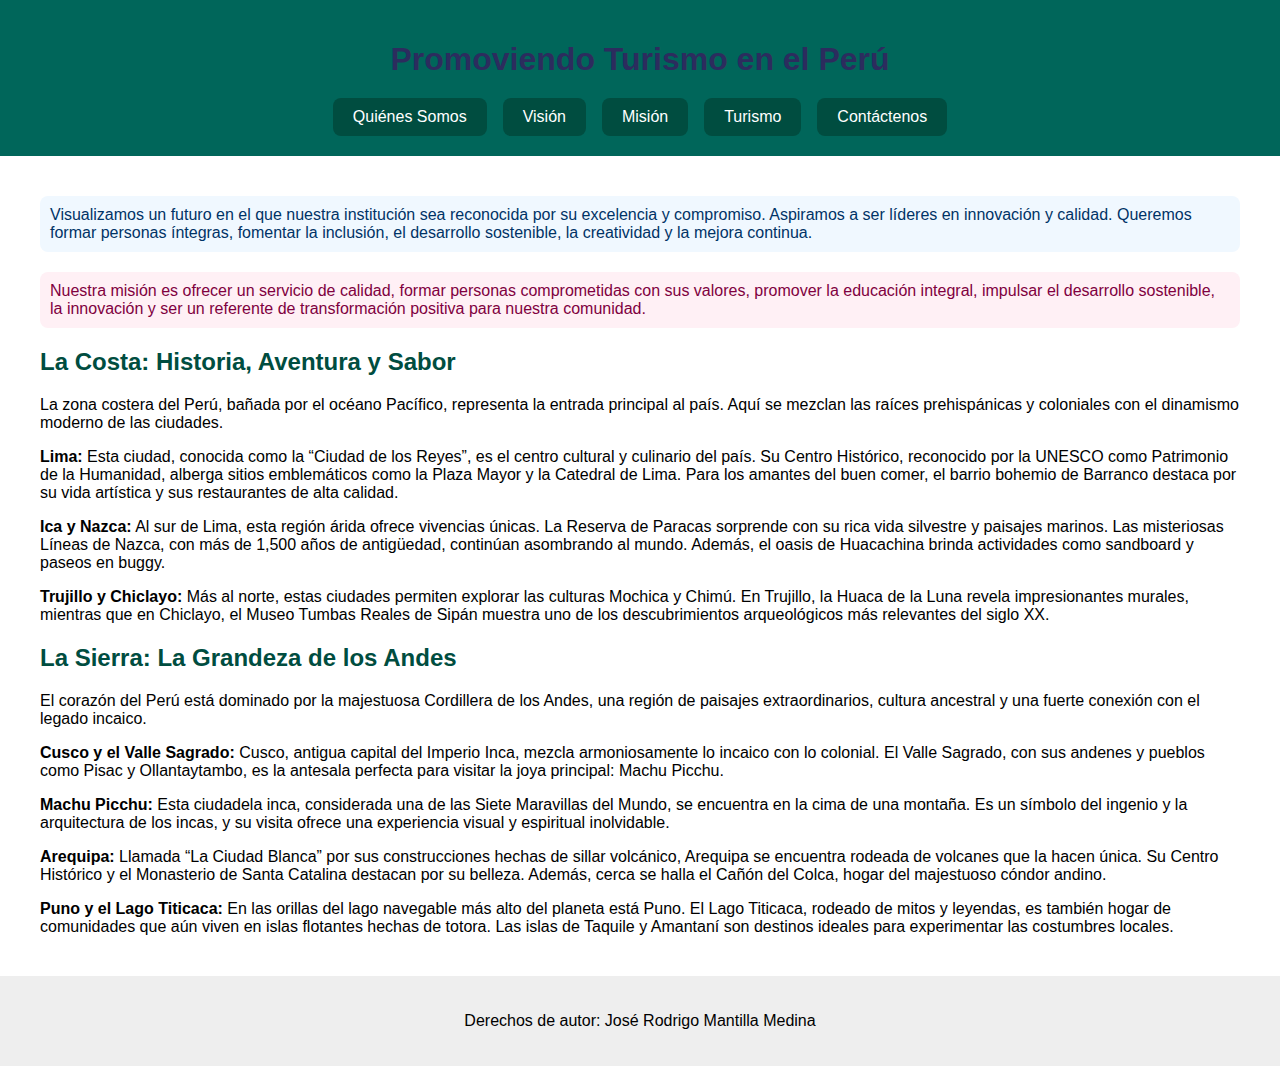
<file: index.html>
<!DOCTYPE html>
<html lang="es">

<head>
    <meta charset="UTF-8" />
    <meta name="viewport" content="width=device-width, initial-scale=1" />
    <title>Promoviendo Turismo en el Perú</title>
    <style>
        body {
            margin: 0;
            font-family: Arial, sans-serif;
        }
        
        header {
            background-color: #00665a;
            padding: 20px 0;
            text-align: center;
        }
        
        header h1 {
            color: #2c2c5e;
            font-size: 2em;
            margin-bottom: 20px;
        }
        
        nav ul {
            list-style: none;
            padding: 0;
            margin: 0;
            display: flex;
            justify-content: center;
            gap: 1em;
            flex-wrap: wrap;
        }
        
        nav ul li {
            position: relative;
        }
        
        nav ul li a {
            text-decoration: none;
            background-color: #004d40;
            color: white;
            padding: 10px 20px;
            border-radius: 8px;
            display: inline-block;
            transition: background-color 0.3s;
        }
        
        nav ul li a:hover {
            background-color: #00796b;
        }
        
        nav ul li ul {
            display: none;
            position: absolute;
            top: 100%;
            left: 0;
            background-color: #004d40;
            padding: 0;
            border-radius: 8px;
            min-width: 200px;
            z-index: 1000;
        }
        
        nav ul li:hover ul {
            display: block;
        }
        
        nav ul li ul li {
            display: block;
            margin: 0;
        }
        
        nav ul li ul li a {
            display: block;
            padding: 10px;
            border-bottom: 1px solid #00665a;
            border-radius: 0;
        }
        
        nav ul li ul li a:hover {
            background-color: #00796b;
        }
        
        .vision-text {
            background-color: #f0f8ff;
            color: #003366;
            padding: 10px;
            border-radius: 8px;
            margin: 20px;
        }
        
        .mision-text {
            background-color: #fff0f5;
            color: #800040;
            padding: 10px;
            border-radius: 8px;
            margin: 20px;
        }
        
        main {
            padding: 20px;
        }
        
        footer {
            text-align: center;
            padding: 20px;
            background-color: #eee;
        }
        
        section {
            margin: 20px;
        }
        
        section h2 {
            color: #004d40;
        }
    </style>
</head>

<body>
    <header>
        <h1>Promoviendo Turismo en el Perú</h1>
        <nav>
            <ul>
                <li><a href="#">Quiénes Somos</a></li>
                <li><a href="#">Visión</a></li>
                <li><a href="#">Misión</a></li>
                <li>
                    <a href="#">Turismo</a>
                    <ul>
                        <li><a href="#">Cusco y el Valle Sagrado</a></li>
                        <li><a href="#">Lago Titicaca</a></li>
                        <li><a href="#">Cañón del Colca</a></li>
                        <li><a href="#">Parque Nacional Huascarán</a></li>
                        <li><a href="#">Barranco y Miraflores</a></li>
                        <li><a href="#">Oasis de Huacachina</a></li>
                        <li><a href="#">Chan Chan</a></li>
                        <li><a href="#">Amazonía Peruana</a></li>
                        <li><a href="#">Nacional del Manu y Tambopata</a></li>
                        <li><a href="#">Kuélap</a></li>
                    </ul>
                </li>
                <li><a href="#">Contáctenos</a></li>
            </ul>
        </nav>
    </header>

    <main>
        <p class="vision-text">
            Visualizamos un futuro en el que nuestra institución sea reconocida por su excelencia y compromiso. Aspiramos a ser líderes en innovación y calidad. Queremos formar personas íntegras, fomentar la inclusión, el desarrollo sostenible, la creatividad y la
            mejora continua.
        </p>
        <p class="mision-text">
            Nuestra misión es ofrecer un servicio de calidad, formar personas comprometidas con sus valores, promover la educación integral, impulsar el desarrollo sostenible, la innovación y ser un referente de transformación positiva para nuestra comunidad.
        </p>

        <section>
            <h2>La Costa: Historia, Aventura y Sabor</h2>
            <p>
                La zona costera del Perú, bañada por el océano Pacífico, representa la entrada principal al país. Aquí se mezclan las raíces prehispánicas y coloniales con el dinamismo moderno de las ciudades.
            </p>
            <p>
                <strong>Lima:</strong> Esta ciudad, conocida como la “Ciudad de los Reyes”, es el centro cultural y culinario del país. Su Centro Histórico, reconocido por la UNESCO como Patrimonio de la Humanidad, alberga sitios emblemáticos como la
                Plaza Mayor y la Catedral de Lima. Para los amantes del buen comer, el barrio bohemio de Barranco destaca por su vida artística y sus restaurantes de alta calidad.
            </p>
            <p>
                <strong>Ica y Nazca:</strong> Al sur de Lima, esta región árida ofrece vivencias únicas. La Reserva de Paracas sorprende con su rica vida silvestre y paisajes marinos. Las misteriosas Líneas de Nazca, con más de 1,500 años de antigüedad,
                continúan asombrando al mundo. Además, el oasis de Huacachina brinda actividades como sandboard y paseos en buggy.
            </p>
            <p>
                <strong>Trujillo y Chiclayo:</strong> Más al norte, estas ciudades permiten explorar las culturas Mochica y Chimú. En Trujillo, la Huaca de la Luna revela impresionantes murales, mientras que en Chiclayo, el Museo Tumbas Reales de Sipán
                muestra uno de los descubrimientos arqueológicos más relevantes del siglo XX.
            </p>
        </section>

        <section>
            <h2>La Sierra: La Grandeza de los Andes</h2>
            <p>
                El corazón del Perú está dominado por la majestuosa Cordillera de los Andes, una región de paisajes extraordinarios, cultura ancestral y una fuerte conexión con el legado incaico.
            </p>
            <p>
                <strong>Cusco y el Valle Sagrado:</strong> Cusco, antigua capital del Imperio Inca, mezcla armoniosamente lo incaico con lo colonial. El Valle Sagrado, con sus andenes y pueblos como Pisac y Ollantaytambo, es la antesala perfecta para
                visitar la joya principal: Machu Picchu.
            </p>
            <p>
                <strong>Machu Picchu:</strong> Esta ciudadela inca, considerada una de las Siete Maravillas del Mundo, se encuentra en la cima de una montaña. Es un símbolo del ingenio y la arquitectura de los incas, y su visita ofrece una experiencia
                visual y espiritual inolvidable.
            </p>
            <p>
                <strong>Arequipa:</strong> Llamada “La Ciudad Blanca” por sus construcciones hechas de sillar volcánico, Arequipa se encuentra rodeada de volcanes que la hacen única. Su Centro Histórico y el Monasterio de Santa Catalina destacan por su
                belleza. Además, cerca se halla el Cañón del Colca, hogar del majestuoso cóndor andino.
            </p>
            <p>
                <strong>Puno y el Lago Titicaca:</strong> En las orillas del lago navegable más alto del planeta está Puno. El Lago Titicaca, rodeado de mitos y leyendas, es también hogar de comunidades que aún viven en islas flotantes hechas de totora.
                Las islas de Taquile y Amantaní son destinos ideales para experimentar las costumbres locales.
            </p>
        </section>
    </main>

    <footer>
        <p>Derechos de autor: José Rodrigo Mantilla Medina</p>
    </footer>
</body>

</html>
</file>
